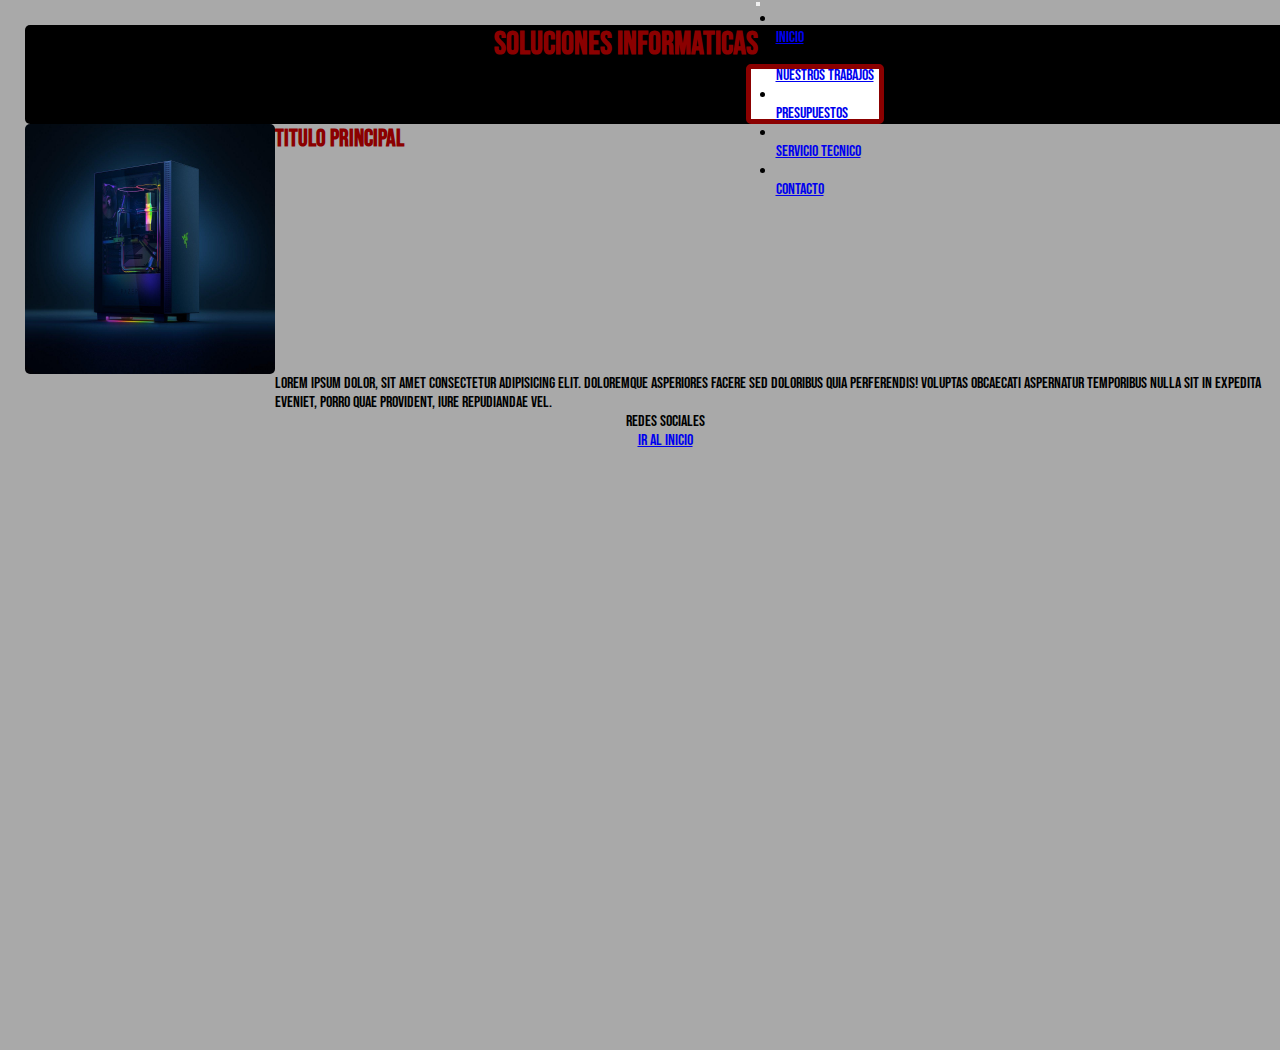
<file: index.html>
<!DOCTYPE html>
<html lang="en">
<head>
    <meta charset="UTF-8">
    <meta http-equiv="X-UA-Compatible" content="IE=edge">
    <meta name="viewport" content="width=device-width, initial-scale=1.0">
    <title>Soluciones Informaticas</title>
    <link href="https://cdn.jsdelivr.net/npm/bootstrap@5.1.3/dist/css/bootstrap.min.css" rel="stylesheet" integrity="sha384-1BmE4kWBq78iYhFldvKuhfTAU6auU8tT94WrHftjDbrCEXSU1oBoqyl2QvZ6jIW3" crossorigin="anonymous">
    <link rel="preconnect" href="https://fonts.googleapis.com">
    <link rel="preconnect" href="https://fonts.gstatic.com" crossorigin>
    <link href="https://fonts.googleapis.com/css2?family=Bebas+Neue&display=swap" rel="stylesheet">
    <link rel="stylesheet" href="css/estilo.css">

</head>
<body class="html">
     <header class="headerprincipal,"> 
            <H1 id="titulo"> SOLUCIONES INFORMATICAS</H1>
            <nav class="navbar navbar-expand-lg navbar-light bg-light, inicioprincipal">
                <div class="container-fluid">
                  <a class="navbar-brand" href="#"></a>
                  <button class="navbar-toggler" type="button" data-bs-toggle="collapse" data-bs-target="#navbarText" aria-controls="navbarText" aria-expanded="false" aria-label="Toggle navigation">
                    <span class="navbar-toggler-icon"></span>
                  </button>
                  <div class="collapse navbar-collapse" id="navbarText">
                    <ul class="navbar-nav me-auto mb-2 mb-lg-0">
                      <li class="nav-item">
                        <li class="enlaces"><a href="index.html">Inicio</a></li>
                      <li class="nav-item">
                        <li class="enlaces"><a href="page/nuestros-productos.html">Nuestros Trabajos</a></li>
                      <li class="nav-item">
                        <li class="enlaces"><a href="page/presupuestos.html">Presupuestos</a></li>
                        <li class="nav-item">
                        <li class="enlaces"><a href="page/servicio-tecnico.html">Servicio Tecnico</a></li>
                        <li class="nav-item">
                        <li class="enlaces"><a href="page/contacto.html">Contacto</a></li>
                    </ul>
                    <span class="navbar-text">  
                    </span>
                  </div>
                </div>
              </nav>
        </header>
        <div>
        <main class="main1">
            <img class="imagenprincipal, animaciones" src="img/imgen1.jpg" alt="imagen principal"> 
            <h2 class="titulop">TITULO PRINCIPAL</h2>
            <p class="texto">Lorem ipsum dolor, sit amet consectetur adipisicing elit. Doloremque asperiores facere sed doloribus quia perferendis! Voluptas obcaecati aspernatur temporibus nulla sit in expedita eveniet, porro quae provident, iure repudiandae vel.</p>      
        </main>
     
        <footer class="main-footer">

    

            <p>Redes Sociales</p>

        
        <a href="#titulo"> Ir al inicio</a>
        </footer>
        <script src="https://cdn.jsdelivr.net/npm/bootstrap@5.1.3/dist/js/bootstrap.bundle.min.js" integrity="sha384-ka7Sk0Gln4gmtz2MlQnikT1wXgYsOg+OMhuP+IlRH9sENBO0LRn5q+8nbTov4+1p" crossorigin="anonymous"></script>
        
</body>
</html>
</file>
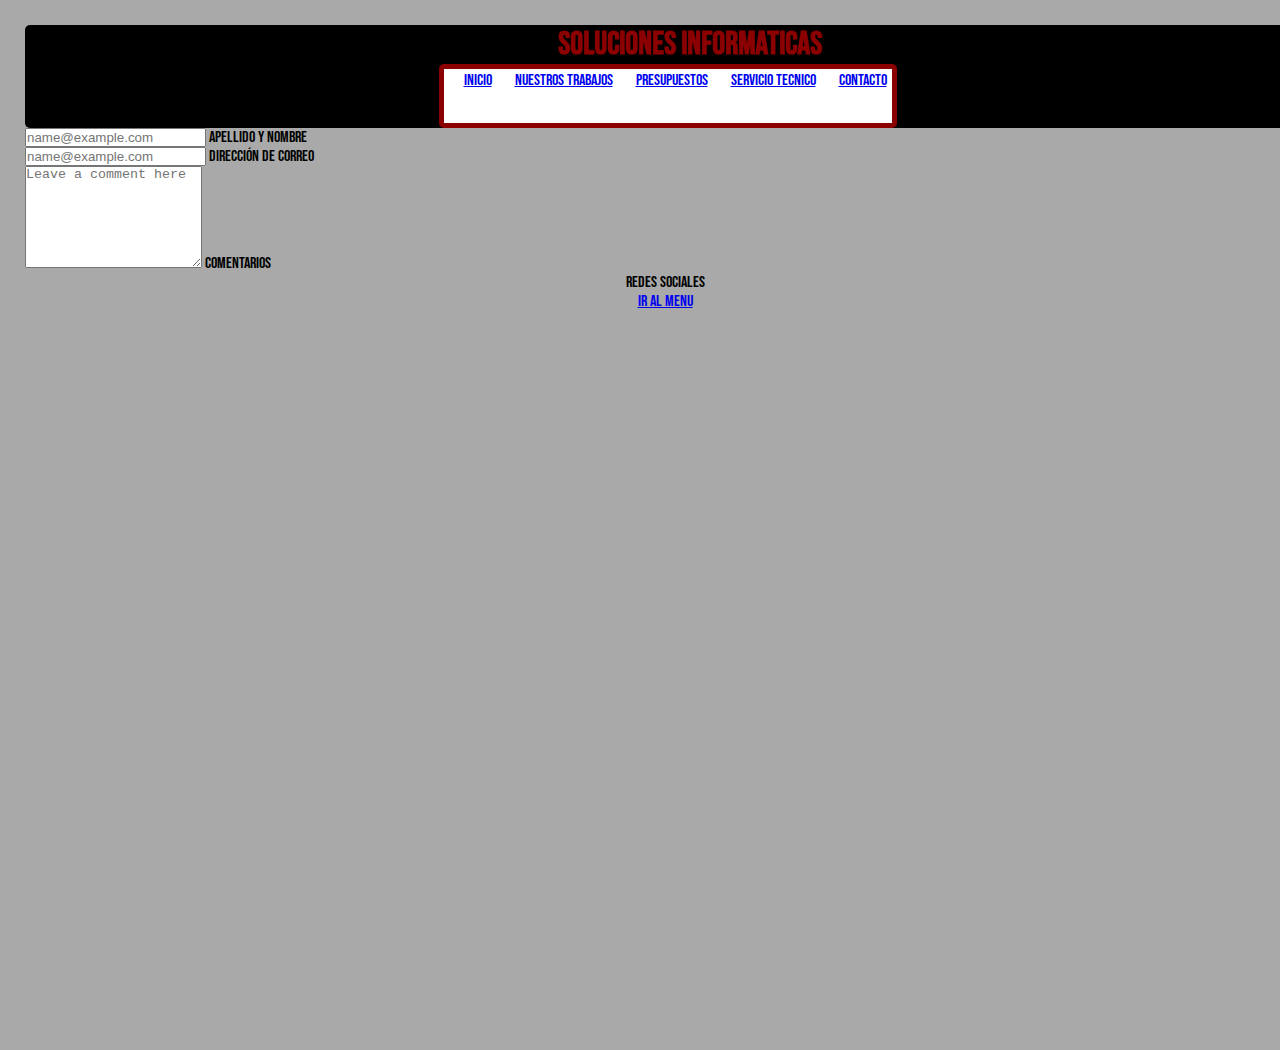
<file: page/contacto.html>
<!DOCTYPE html>
<html lang="en">
<head>
    <meta charset="UTF-8">
    <meta http-equiv="X-UA-Compatible" content="IE=edge">
    <meta name="viewport" content="width=device-width, initial-scale=1.0">
    <title>Soluciones Informaticas</title>
    <title>Soluciones Informaticas</title>
    <link href="https://cdn.jsdelivr.net/npm/bootstrap@5.1.3/dist/css/bootstrap.min.css" rel="stylesheet" integrity="sha384-1BmE4kWBq78iYhFldvKuhfTAU6auU8tT94WrHftjDbrCEXSU1oBoqyl2QvZ6jIW3" crossorigin="anonymous">
    <link rel="preconnect" href="https://fonts.googleapis.com">
    <link rel="preconnect" href="https://fonts.gstatic.com" crossorigin>
    <link href="https://fonts.googleapis.com/css2?family=Bebas+Neue&display=swap" rel="stylesheet">
    <link rel="stylesheet" href="../css/estilo.css">
</head>
<body>
    <header>
        <H1 id="titulo"> SOLUCIONES INFORMATICAS</H1>

            <NAV id="menu">
                <UL class="inicio">
                    <li class="enlaces"><a href="../index.html">Inicio</a></li>
                    <li class="enlaces"><a href="nuestros-productos.html">Nuestros Trabajos</a></li>
                    <li class="enlaces"><a href="presupuestos.html">Presupuestos</a></li>
                    <li class="enlaces"><a href="servicio-tecnico.html">Servicio Tecnico</a></li>
                    <li class="enlaces"><a href="contacto.html">Contacto</a></li>
                </UL>
            </NAV>
    </header>

    <main>
        
        <div class="form-floating mb-3">
            <input type="email" class="form-control" id="floatingInput" placeholder="name@example.com">
            <label for="floatingInput">Apellido y Nombre</label>
          </div>
          <div class="form-floating">
            <input type="email" class="form-control" id="floatingInput" placeholder="name@example.com">
            <label for="floatingInput">Dirección de correo</label>
          </div>
        

    </main>

    <section>
        <div class="form-floating">
            <textarea class="form-control" placeholder="Leave a comment here" id="floatingTextarea2" style="height: 100px"></textarea>
            <label for="floatingTextarea2">Comentarios</label>
          </div>


    </section>

    <footer>

        <div>

            <p>Redes Sociales</p>

        </div>
       <a href="#menu">Ir al Menu</a>
    </footer>
    <script src="https://cdn.jsdelivr.net/npm/bootstrap@5.1.3/dist/js/bootstrap.bundle.min.js" integrity="sha384-ka7Sk0Gln4gmtz2MlQnikT1wXgYsOg+OMhuP+IlRH9sENBO0LRn5q+8nbTov4+1p" crossorigin="anonymous"></script>
</body>
</html>
</file>
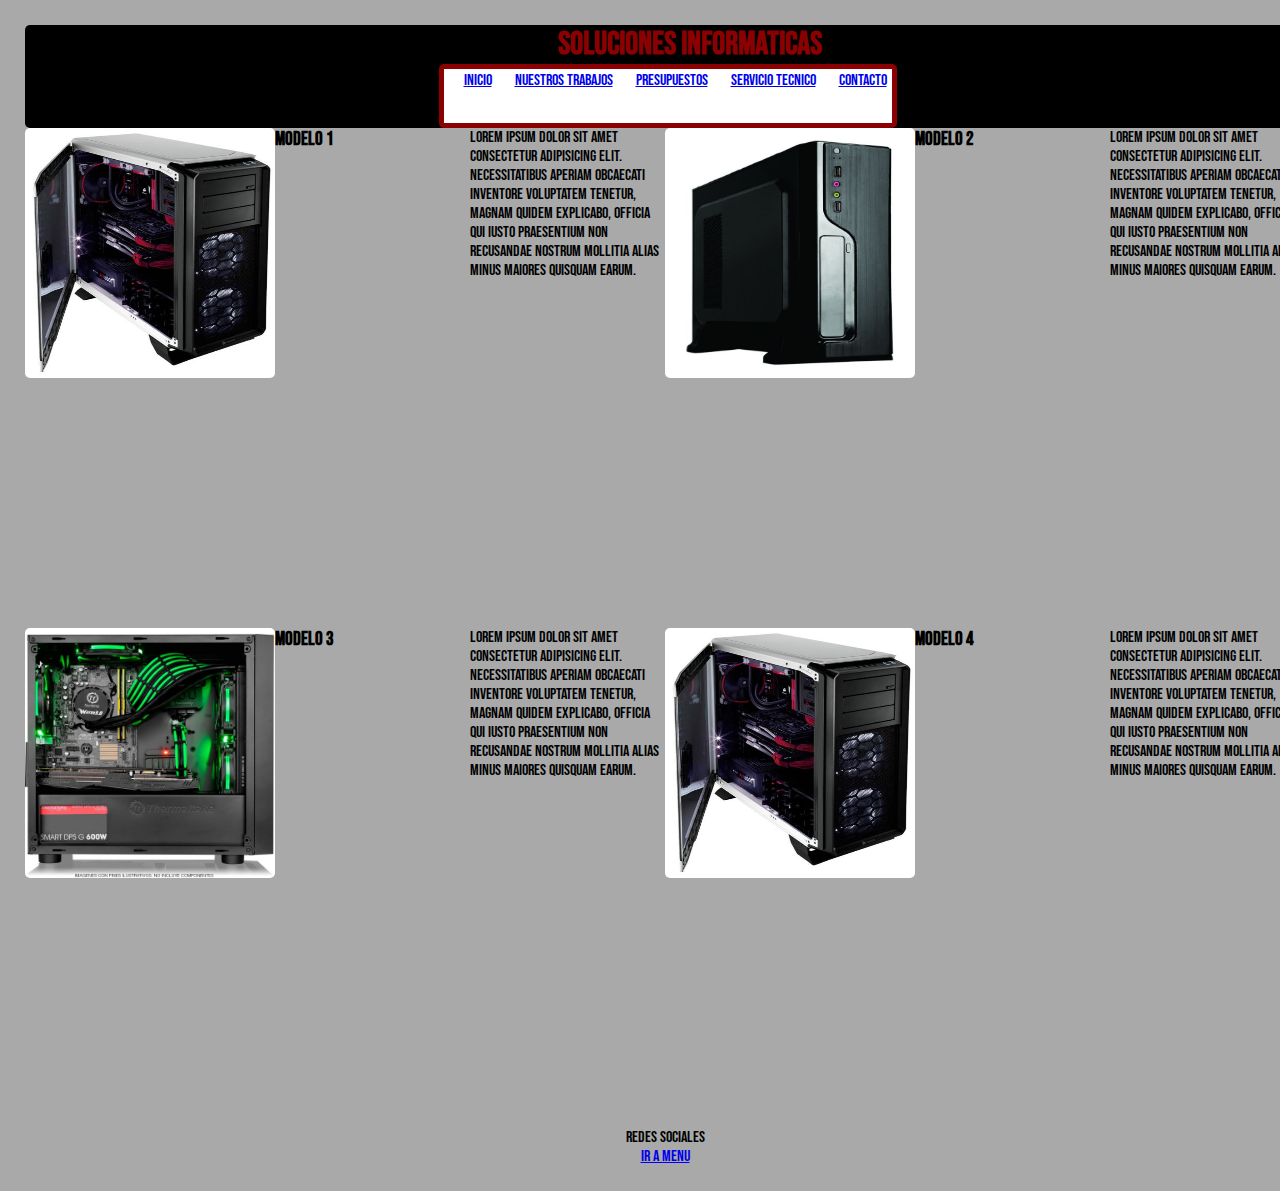
<file: page/nuestros-productos.html>
<!DOCTYPE html>
<html lang="en">
<head>
    <meta charset="UTF-8">
    <meta http-equiv="X-UA-Compatible" content="IE=edge">
    <meta name="viewport" content="width=device-width, initial-scale=1.0">
    <title>Soluciones Informaticas</title>
    <title>Soluciones Informaticas</title>
    <link rel="preconnect" href="https://fonts.googleapis.com">
    <link rel="preconnect" href="https://fonts.gstatic.com" crossorigin>
    <link href="https://fonts.googleapis.com/css2?family=Bebas+Neue&display=swap" rel="stylesheet">
    <link rel="stylesheet" href="../css/estilo.css">
</head>
<body>
    <header>
        <H1 id="titulo"> SOLUCIONES INFORMATICAS</H1>

            <NAV class="menu">
                <UL class="inicio">
                    <li class="enlaces"><a href="../index.html">Inicio</a></li>
                    <li class="enlaces"><a href="nuestros-productos.html">Nuestros Trabajos</a></li>
                    <li class="enlaces"><a href="presupuestos.html">Presupuestos</a></li>
                    <li class="enlaces"><a href="servicio-tecnico.html">Servicio Tecnico</a></li>
                    <li class="enlaces"><a href="contacto.html">Contacto</a></li>
                </UL>
            </NAV>
        </header>

    <article class="trabajos">
        
                <img class="modelos, animaciones" src="../img/trabajo1.jpg" alt="">
                <h3>modelo 1</h3>
                <p3 class="texto">Lorem ipsum dolor sit amet consectetur adipisicing elit. Necessitatibus aperiam obcaecati inventore voluptatem tenetur, magnam quidem explicabo, officia qui iusto praesentium non recusandae nostrum mollitia alias minus maiores quisquam earum.</p3>
                <img class="modelos, animaciones" src="../img/trabajo2.jpg" alt="">
                <h3>modelo 2</h3>
                <p3 class="texto,">Lorem ipsum dolor sit amet consectetur adipisicing elit. Necessitatibus aperiam obcaecati inventore voluptatem tenetur, magnam quidem explicabo, officia qui iusto praesentium non recusandae nostrum mollitia alias minus maiores quisquam earum.</p3>
                <img class="modelos, animaciones" src="../img/trabajo4.jpg" alt="">
                <h3>modelo 3</h3>
                <p3 class="texto">Lorem ipsum dolor sit amet consectetur adipisicing elit. Necessitatibus aperiam obcaecati inventore voluptatem tenetur, magnam quidem explicabo, officia qui iusto praesentium non recusandae nostrum mollitia alias minus maiores quisquam earum.</p3>
                <img class="modelos, animaciones" src="../img/trabajo1.jpg" alt="">
                <h3>modelo 4</h3>
                <p3 class="texto">Lorem ipsum dolor sit amet consectetur adipisicing elit. Necessitatibus aperiam obcaecati inventore voluptatem tenetur, magnam quidem explicabo, officia qui iusto praesentium non recusandae nostrum mollitia alias minus maiores quisquam earum.</p3>
        
                
                
    </article>

    <footer class="main-footer">

        <div>

            <p>Redes Sociales</p>

        </div>
        <a href="#titulo"> Ir a Menu</a>
    </footer>
    
</body>
</html>
</file>
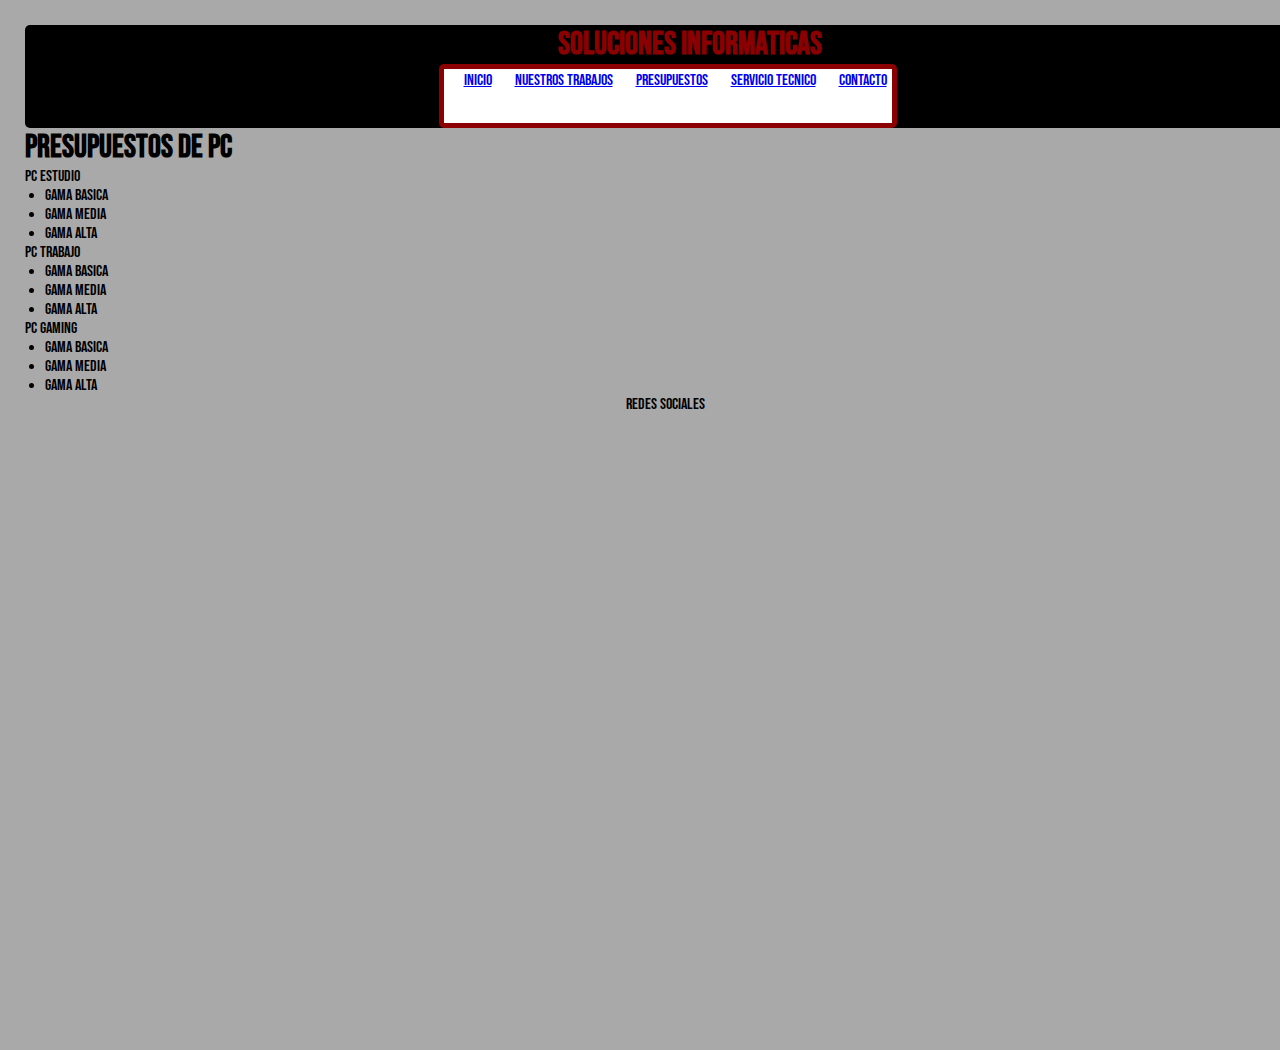
<file: page/presupuestos.html>
<!DOCTYPE html>
<html lang="en">
<head>
    <meta charset="UTF-8">
    <meta http-equiv="X-UA-Compatible" content="IE=edge">
    <meta name="viewport" content="width=device-width, initial-scale=1.0">
    <title>Soluciones Informaticas</title>
    <link rel="stylesheet" href="../css/estilo.css">
    <title>Soluciones Informaticas</title>
    <link rel="preconnect" href="https://fonts.googleapis.com">
    <link rel="preconnect" href="https://fonts.gstatic.com" crossorigin>
    <link href="https://fonts.googleapis.com/css2?family=Bebas+Neue&display=swap" rel="stylesheet">
</head>
<body>
    <HEADER>
        <H1 id="titulo"> SOLUCIONES INFORMATICAS</H1>

            <NAV>
                <UL class="inicio">
                    <li class="enlaces"><a href="../index.html">Inicio</a></li>
                    <li class="enlaces"><a href="nuestros-productos.html">Nuestros Trabajos</a></li>
                    <li class="enlaces"><a href="presupuestos.html">Presupuestos</a></li>
                    <li class="enlaces"><a href="servicio-tecnico.html">Servicio Tecnico</a></li>
                    <li class="enlaces"><a href="contacto.html">Contacto</a></li>
                </UL>
            </NAV>
    </HEADER>

    <main>
        <h1>Presupuestos de PC</h1>
        <ul>PC Estudio
            <li>Gama Basica</li>
            <li>Gama Media</li>
            <li>Gama Alta</li>
        </ul>
        <ul>PC TRABAJO
            <li>Gama Basica</li>
            <li>Gama Media</li>
            <li>Gama Alta</li>
        </ul>
        <ul>PC GAMING
            <li>Gama Basica</li>
            <li>Gama Media</li>
            <li>Gama Alta</li>
        </ul>
    </main>

    <footer>

        <div>

            <p>Redes Sociales</p>

        </div>
       
    </footer>
    
</body>
</html>
</file>
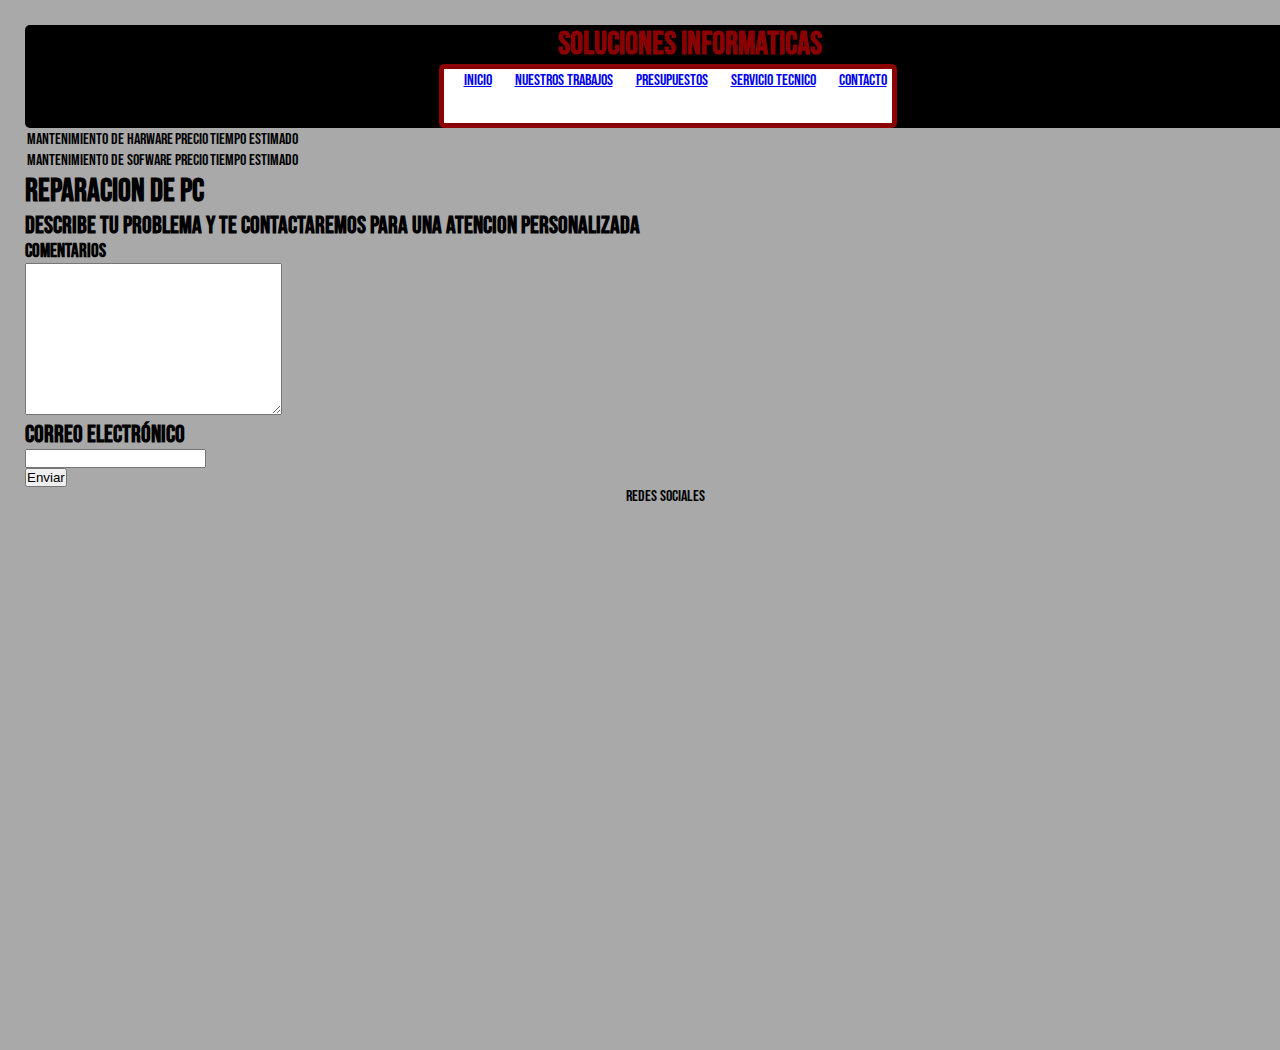
<file: page/servicio-tecnico.html>
<!DOCTYPE html>
<html lang="en">
<head>
    <meta charset="UTF-8">
    <meta http-equiv="X-UA-Compatible" content="IE=edge">
    <meta name="viewport" content="width=device-width, initial-scale=1.0">
    <title>Soluciones Informaticas</title>
    <title>Soluciones Informaticas</title>
    <link rel="preconnect" href="https://fonts.googleapis.com">
    <link rel="preconnect" href="https://fonts.gstatic.com" crossorigin>
    <link href="https://fonts.googleapis.com/css2?family=Bebas+Neue&display=swap" rel="stylesheet">
    <link rel="stylesheet" href="../css/estilo.css">
</head>
<body>
    <HEADER>
        <H1 id="titulo"> SOLUCIONES INFORMATICAS</H1>

            <NAV>
                <UL class="inicio">
                    <li class="enlaces"><a href="../index.html">Inicio</a></li>
                    <li class="enlaces"><a href="nuestros-productos.html">Nuestros Trabajos</a></li>
                    <li class="enlaces"><a href="presupuestos.html">Presupuestos</a></li>
                    <li class="enlaces"><a href="servicio-tecnico.html">Servicio Tecnico</a></li>
                    <li class="enlaces"><a href="contacto.html">Contacto</a></li>
                </UL>
            </NAV>
    </HEADER>

    <main>
        
        <table>  
            <tr>  
              <td>MANTENIMIENTO DE HARWARE</td>   
              <td>PRECIO</td>   
              <td>TIEMPO ESTIMADO</td>  
            </tr>
            <tr>
              <td>MANTENIMIENTO DE SOFWARE</td>   
              <td>PRECIO</td>   
              <td>TIEMPO ESTIMADO</td>  
            </tr>
          </table>
          <H1>REPARACION DE PC</H1>
          <H2>DESCRIBE TU PROBLEMA Y TE CONTACTAREMOS PARA UNA ATENCION PERSONALIZADA</H2>
          
            <h3>Comentarios</h3>
            <textarea comentario="" id="" cols="30" rows="10"></textarea>
            <form>
                <h2>Correo electrónico</h2>
                    <label for="correo_electronico"></label>	
                    <input type="text" name="correo_electronico" />
            </form>
        <form>
            <input type="submit" value="Enviar"/>   
        </form>


    </main>

    <footer>

        <div>

            <p>Redes Sociales</p>

        </div>
        
    </footer>
    
</body>
</html>
</file>
<file: css/estilo.css>
*{
    margin: 0%;
    padding: 0%;
}
body{   
    font-family: 'Bebas Neue', cursive;
    background-color: darkgrey;
    margin: 25px;
    width: 100%;
    min-height: 1000px;
}
header, .headerprincipal{  
    background-color: black;
    border-radius: 5px;
    width: 100%;
    display: grid;
    align-items: center;
    justify-content: center;  
}
.headerprincipal{
    display: flex;
    flex-direction: row;
}
.main1 {
    display: grid;
    grid-template-areas: 
    "img titulo2"
    "img texto"
    ;
}
    .headerprincipal{
        grid-area: header;
    }
    .inicioprincipal{
        grid-area: lista;
    }
    .imagenprincipal{
        grid-area: img;
}
    .titulop{
    grid-area: titulo2;
}
    p{
    grid-area: texto;
}
#titulo {
    
    color: darkred;
    margin-left: 25px;
    text-align: center;
    width: 100%;
}
.inicio {
    width: 99%;
    height: 50px;
    align-items: center;
    background-color: white;
    border-color: darkred;
    border-style: solid;
    border-width: 5px;
    padding: 2px 0px 2px 0px;
    border-radius: 5px;
    align-items: center;
    justify-content: center;
}
.inicioprincipal{
    display: flex;
    flex-direction: row;
    width: 100%;
    height: 50px;
    align-items: center;
    background-color: white;
    border-color: darkred;
    border-style: solid;
    border-width: 5px;
    border-radius: 5px;
    align-items: center;
    justify-content: center;
}
.titulop{

    color: darkred;
    justify-content: center;
    align-items: center;
    text-align: justify;
}
.enlaces {
    display: inline;
    } 
li :hover{
        box-shadow: 2px 2px black;
    }
li { 
    content: normal;
    margin-left: 20px;
}
.imagenprincipal{
    height: 250px;
    width: 250px;
    border-radius: 5px;
    justify-content: center;
    align-items: center;  
}
.trabajos{
    display: grid;
    grid-template-columns: repeat(6,1fr);
    grid-template-rows: repeat(2,1fr);
    height: 1000px;
    
}
.modelos{
    width: 200px;
}
footer{
    display: flex;
    flex-direction: column;
    align-items: center;
    justify-content: center;  
    bottom: 0px;
    margin-top: auto;
}
.animaciones{
    height: 250px;
    width: 250px;
    border-radius: 5px;
}
.animaciones:hover{
    animation: cambiar-forma 6s

}
@keyframes cambiar-forma{
                0%{
                    border-color: brown;
                    border-style: groove;
                    border-width: 5px;
                }
                15%{
                    border-radius: 50%;
                }
                50%{
                    height: 500px;
                    width: 500px;
                    border-color: brown;
                    border-style: groove;
                    border-width: 5px;

                }
                100%{
                    border-color: red;
                    border-width: 10px;
                }


}

@media (max-width: 380px){
    body, .headerprincipal, .imagenprincipal .conteiner,.trabajos{
        display: flex;
        grid-area: none;
        flex-direction: column;
        text-align: justify;
        align-items: center;
        justify-content: center;
    }
    .trabajos{
        margin-top: 125px;
    }
}
@media (max-width: 600px){
    .headerprincipal,.imagenprincipal,.conteiner {
        display: grid;
        grid-template-areas: 
        "header header" 
        "lista lista"
        "img h2"
        "img p"
        ;
    }
        .headerprincipal{
        grid-area: header;
        }
        .inicioprincipal{
        grid-area: lista;
    }
        .imagenprincipal{
        grid-area: img;
    }
        h2{
        grid-area: h2;
    }
        p{
        grid-area: p;
    }
}
</file>
